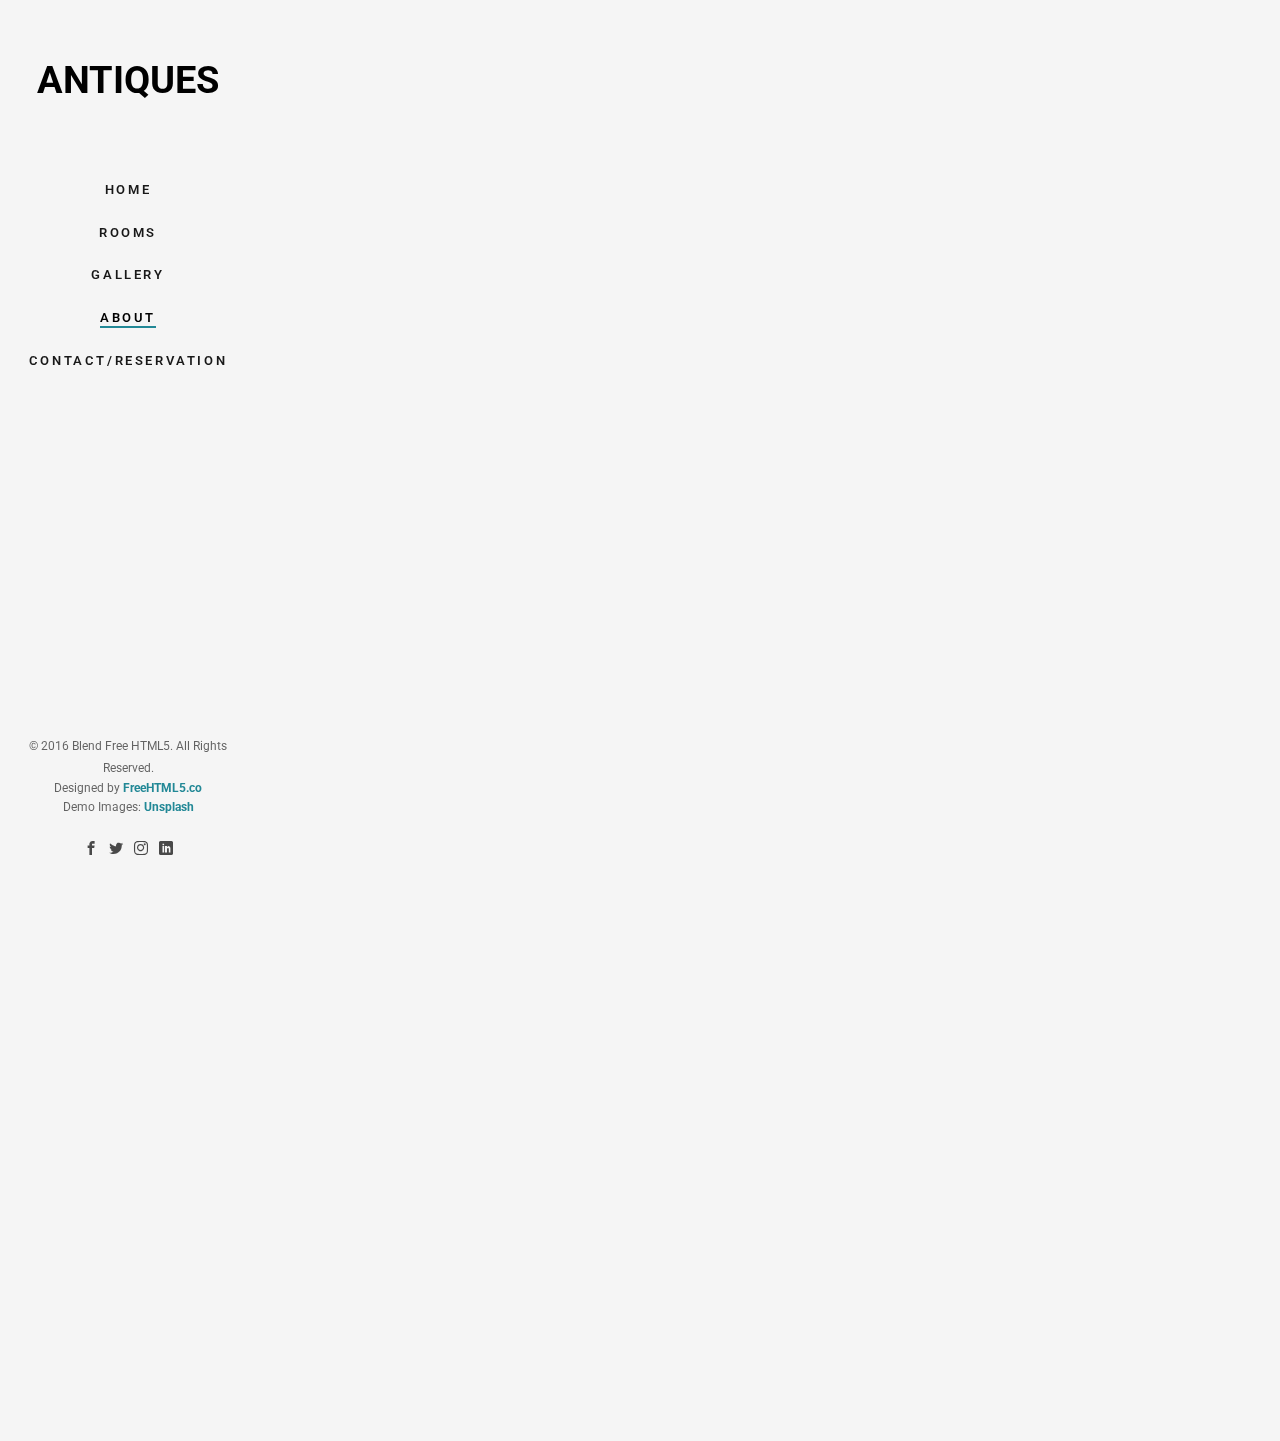
<file: about.html>
<!DOCTYPE html>
<!--[if lt IE 7]>      <html class="no-js lt-ie9 lt-ie8 lt-ie7"> <![endif]-->
<!--[if IE 7]>         <html class="no-js lt-ie9 lt-ie8"> <![endif]-->
<!--[if IE 8]>         <html class="no-js lt-ie9"> <![endif]-->
<!--[if gt IE 8]><!--> <html class="no-js"> <!--<![endif]-->
	<head>
	<meta charset="utf-8">
	<meta http-equiv="X-UA-Compatible" content="IE=edge">
	<title>Antiques</title>
	<meta name="viewport" content="width=device-width, initial-scale=1">
	<meta name="description" content="Free HTML5 Website Template by FreeHTML5.co" />
	<meta name="keywords" content="free html5, free template, free bootstrap, free website template, html5, css3, mobile first, responsive" />
	<meta name="author" content="FreeHTML5.co" />

  	<!--
	//////////////////////////////////////////////////////

	FREE HTML5 TEMPLATE
	DESIGNED & DEVELOPED by FreeHTML5.co

	Website: 		http://freehtml5.co/
	Email: 			info@freehtml5.co
	Twitter: 		http://twitter.com/fh5co
	Facebook: 		https://www.facebook.com/fh5co

	//////////////////////////////////////////////////////
	-->

  	<!-- Facebook and Twitter integration -->
	<meta property="og:title" content=""/>
	<meta property="og:image" content=""/>
	<meta property="og:url" content=""/>
	<meta property="og:site_name" content=""/>
	<meta property="og:description" content=""/>
	<meta name="twitter:title" content="" />
	<meta name="twitter:image" content="" />
	<meta name="twitter:url" content="" />
	<meta name="twitter:card" content="" />

	<!-- Place favicon.ico and apple-touch-icon.png in the root directory -->
	<link rel="shortcut icon" href="favicon.ico">

	<link href="https://fonts.googleapis.com/css?family=Roboto:100,300,400,500,700" rel="stylesheet">

	<!-- Animate.css -->
	<link rel="stylesheet" href="css/animate.css">
	<!-- Icomoon Icon Fonts-->
	<link rel="stylesheet" href="css/icomoon.css">
	<!-- Bootstrap  -->
	<link rel="stylesheet" href="css/bootstrap.css">
	<!-- Flexslider  -->
	<link rel="stylesheet" href="css/flexslider.css">
	<!-- Theme style  -->
	<link rel="stylesheet" href="css/style.css">

	<!-- Modernizr JS -->
	<script src="js/modernizr-2.6.2.min.js"></script>
	<!-- FOR IE9 below -->
	<!--[if lt IE 9]>
	<script src="js/respond.min.js"></script>
	<![endif]-->

	</head>
	<body>
	<div id="fh5co-page">
		<a href="#" class="js-fh5co-nav-toggle fh5co-nav-toggle"><i></i></a>
		<aside id="fh5co-aside" role="complementary" class="border js-fullheight">

			<h1 id="fh5co-logo"><a href="index.html">Antiques</a></h1>
			<nav id="fh5co-main-menu" role="navigation">
				<ul>
					<li><a href="index.html">Home</a></li>
					<li><a href="rooms.html">Rooms</a></li>
					<li><a href="gallery.html">gallery</a></li>
					<li class="fh5co-active"><a href="about.html">About</a></li>
					<li><a href="contact.html">Contact/Reservation</a></li>
				</ul>
			</nav>

			<div class="fh5co-footer">
				<p><small>&copy; 2016 Blend Free HTML5. All Rights Reserved.</span> <span>Designed by <a href="http://freehtml5.co/" target="_blank">FreeHTML5.co</a> </span> <span>Demo Images: <a href="https://unsplash.com/" target="_blank">Unsplash</a></span></small></p>
				<ul>
					<li><a href="#"><i class="icon-facebook2"></i></a></li>
					<li><a href="#"><i class="icon-twitter2"></i></a></li>
					<li><a href="#"><i class="icon-instagram"></i></a></li>
					<li><a href="#"><i class="icon-linkedin2"></i></a></li>
				</ul>
			</div>

		</aside>

		<div id="fh5co-main">
			<div class="fh5co-narrow-content">
				<div class="row row-bottom-padded-md">
					<div class="col-md-6 animate-box" data-animate-effect="fadeInLeft">
						<img class="img-responsive" src="images/ronaldo-de-oliveira-Zpmt6TDVZiU-unsplash.jpg" alt="Free HTML5 Bootstrap Template by FreeHTML5.co">
					</div>
					<div class="col-md-6 animate-box" data-animate-effect="fadeInLeft">
						<h2 class="fh5co-heading">About Company</h2>
						<h2 class="fh5co-heading">Antiquesとは</h2>
						<p>Antiquesとはアンティークな部屋での生活を体験してみたい人向けの宿泊サービスです。普通の生活とはひと味違う非日常感が味わえるお部屋をご用意しておりますので、少しでもアンティークに興味があるという方や、誰にも邪魔されない落ち着いた空間でゆっくりしたいという方がおられましたら是にお気軽にご連絡ください。ANTIQUESスタッフ一同心よりお待ちしております。</p>
					</div>
				</div>
			</div>
			<div class="fh5co-narrow-content">
				<div class="row row-bottom-padded-md">
					<div class="col-md-6 animate-box" data-animate-effect="fadeInLeft">
						<img class="img-responsive" src="images/derek-lee-c8t-GBV-PB8-unsplash.jpg" alt="Free HTML5 Bootstrap Template by FreeHTML5.co">
					</div>
					<div class="col-md-6 animate-box" data-animate-effect="fadeInLeft">
						<h2 class="fh5co-heading">アンティーク家具への想い</h2>
						<p>アンティーク家具と親しむこと・・私たちANTIQUESは、それを一つの文化と考えます。
どのような歴史がこのアンティーク家具を生み、どのような人々が愛したのか。
単にコレクションや実用家具としてだけではなく、悠久の背景に思いをはせながら、アンティークな空間を体験して家具を日常生活に取り入れていただく・・・。
そんな生活スタイルにはきっと、物質だけでは満たされない、真の心の豊かさがあります。
そして、それがまた新しい生活文化を生み出す土壌にもなると、考えています。

ここで、決して堅苦しいお話をしたいわけではありません。
長く使うほどに「味わい」が増すデニムのように、アンティーク家具が皆さまの生活に深く馴染み、リラックスしたライフスタイルがまた明日の活力を生む・・・。
私たちANTIQUESが、そのように皆さまの生活のお役に立てるのならば、この上ない喜びです。

―芸術品のようなヨーロッパのアンティーク家具を、さらりと「古着を着こなす」感覚で普段使いする。―

私たちANTIQUESは、そんなカルチャーが日本に根付いてくれることを願っています。</p>
					</div>
				</div>
			</div>

			<div class="fh5co-narrow-content">
				<div class="row">
					<div class="col-md-4 animate-box" data-animate-effect="fadeInLeft">
						<h1 class="fh5co-heading-colored">Get in touch</h1>
					</div>
				</div>
				<div class="row">
					<div class="col-md-6 col-md-offset-3 col-md-pull-3 animate-box" data-animate-effect="fadeInLeft">
						<p class="fh5co-lead">アンティークな空間で素敵なひと時を過ごしませんか？</p>
						<p class="fh5co-lead">check in 15:00 ~ 20:00<br>check out 12:00</p>
						<p><a href="contact.html" class="btn btn-primary">予約する</a></p>
					</div>

				</div>
			</div>
		</div>
	</div>

	<!-- jQuery -->
	<script src="js/jquery.min.js"></script>
	<!-- jQuery Easing -->
	<script src="js/jquery.easing.1.3.js"></script>
	<!-- Bootstrap -->
	<script src="js/bootstrap.min.js"></script>
	<!-- Waypoints -->
	<script src="js/jquery.waypoints.min.js"></script>
	<!-- Flexslider -->
	<script src="js/jquery.flexslider-min.js"></script>


	<!-- MAIN JS -->
	<script src="js/main.js"></script>

	</body>
</html>
</file>
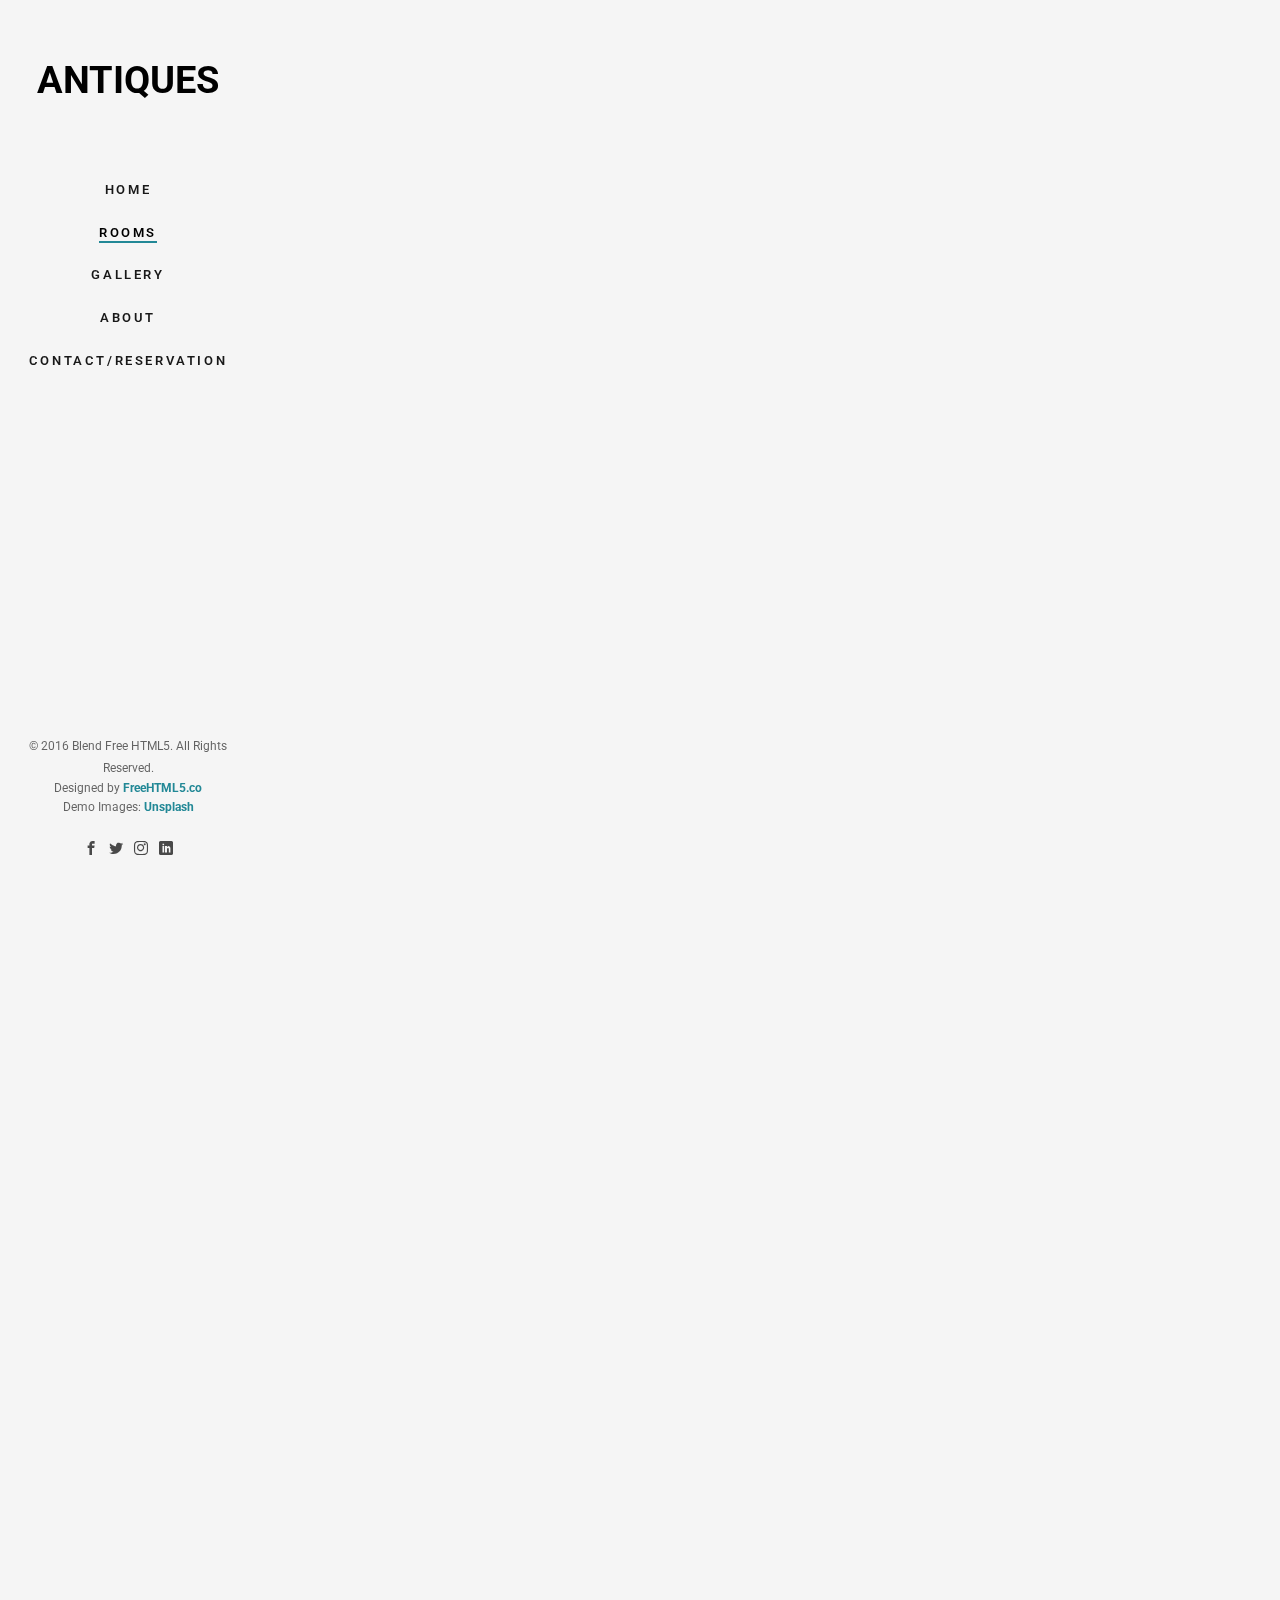
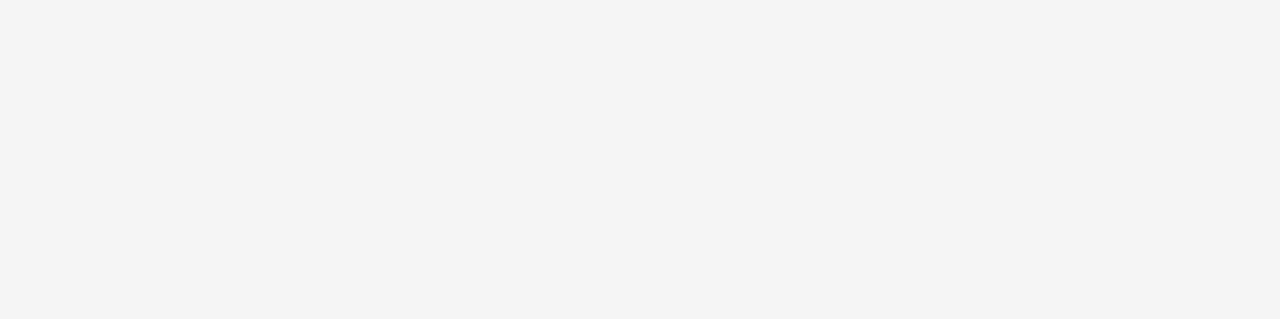
<file: rooms.html>
<!DOCTYPE html>
<!--blog.html -->
<!--[if lt IE 7]>      <html class="no-js lt-ie9 lt-ie8 lt-ie7"> <![endif]-->
<!--[if IE 7]>         <html class="no-js lt-ie9 lt-ie8"> <![endif]-->
<!--[if IE 8]>         <html class="no-js lt-ie9"> <![endif]-->
<!--[if gt IE 8]><!--> <html class="no-js"> <!--<![endif]-->
	<head>
	<meta charset="utf-8">
	<meta http-equiv="X-UA-Compatible" content="IE=edge">
	<title>Antiques</title>
	<meta name="viewport" content="width=device-width, initial-scale=1">
	<meta name="description" content="Free HTML5 Website Template by FreeHTML5.co" />
	<meta name="keywords" content="free html5, free template, free bootstrap, free website template, html5, css3, mobile first, responsive" />
	<meta name="author" content="FreeHTML5.co" />

  	<!--
	//////////////////////////////////////////////////////

	FREE HTML5 TEMPLATE
	DESIGNED & DEVELOPED by FreeHTML5.co

	Website: 		http://freehtml5.co/
	Email: 			info@freehtml5.co
	Twitter: 		http://twitter.com/fh5co
	Facebook: 		https://www.facebook.com/fh5co

	//////////////////////////////////////////////////////
	-->

  	<!-- Facebook and Twitter integration -->
	<meta property="og:title" content=""/>
	<meta property="og:image" content=""/>
	<meta property="og:url" content=""/>
	<meta property="og:site_name" content=""/>
	<meta property="og:description" content=""/>
	<meta name="twitter:title" content="" />
	<meta name="twitter:image" content="" />
	<meta name="twitter:url" content="" />
	<meta name="twitter:card" content="" />

	<!-- Place favicon.ico and apple-touch-icon.png in the root directory -->
	<link rel="shortcut icon" href="favicon.ico">

	<link href="https://fonts.googleapis.com/css?family=Roboto:100,300,400,500,700" rel="stylesheet">

	<!-- Animate.css -->
	<link rel="stylesheet" href="css/animate.css">
	<!-- Icomoon Icon Fonts-->
	<link rel="stylesheet" href="css/icomoon.css">
	<!-- Bootstrap  -->
	<link rel="stylesheet" href="css/bootstrap.css">
	<!-- Flexslider  -->
	<link rel="stylesheet" href="css/flexslider.css">
	<!-- Theme style  -->
	<link rel="stylesheet" href="css/style.css">

	<!-- Modernizr JS -->
	<script src="js/modernizr-2.6.2.min.js"></script>
	<!-- FOR IE9 below -->
	<!--[if lt IE 9]>
	<script src="js/respond.min.js"></script>
	<![endif]-->

	</head>
	<body>
	<div id="fh5co-page">
		<a href="#" class="js-fh5co-nav-toggle fh5co-nav-toggle"><i></i></a>
		<aside id="fh5co-aside" role="complementary" class="border js-fullheight">

			<h1 id="fh5co-logo"><a href="index.html">Antiques</a></h1>
			<nav id="fh5co-main-menu" role="navigation">
				<ul>
					<li><a href="index.html">Home</a></li>
					<li class="fh5co-active"><a href="rooms.html">Rooms</a></li>
					<li><a href="gallery.html">gallery</a></li>
					<li><a href="about.html">About</a></li>
					<li><a href="contact.html">Contact/Reservation</a></li>
				</ul>
			</nav>

			<div class="fh5co-footer">
				<p><small>&copy; 2016 Blend Free HTML5. All Rights Reserved.</span> <span>Designed by <a href="http://freehtml5.co/" target="_blank">FreeHTML5.co</a> </span> <span>Demo Images: <a href="https://unsplash.com/" target="_blank">Unsplash</a></span></small></p>
				<ul>
					<li><a href="#"><i class="icon-facebook2"></i></a></li>
					<li><a href="#"><i class="icon-twitter2"></i></a></li>
					<li><a href="#"><i class="icon-instagram"></i></a></li>
					<li><a href="#"><i class="icon-linkedin2"></i></a></li>
				</ul>
			</div>

		</aside>

		<div id="fh5co-main">
			<div class="fh5co-narrow-content">
				<h2 class="fh5co-heading animate-box" data-animate-effect="fadeInLeft">Rooms</h2>
				<div class="row row-bottom-padded-md">
					<div class="col-md-6 animate-box" data-animate-effect="fadeInLeft">
						<img class="img-responsive" src="images/raimo-lantelankallio-Wp5E-wuRPzM-unsplash.jpg" alt="Free HTML5 Bootstrap Template by FreeHTML5.co">
					</div>
					<div class="col-md-6 animate-box" data-animate-effect="fadeInLeft">
						<h2 class="fh5co-heading">antique warm room</h2>
						<p>こちらのお部屋はレトロな雰囲気たっぷりの温かみのある木製の家具が特徴のお部屋となっております。お部屋には年季の入った古時計があったり、古書があったりとお部屋の隅々まで楽しんでいただけるようになっておりますのでゆっくりと読書を楽しみたいお客様には大変お勧めできるお部屋となっております。</p>
						<p>¥25,000/1泊</p>
						<p>room number 1</p>
				</div>
			</div>
			<div class="fh5co-narrow-content">
				<div class="row row-bottom-padded-md">
					<div class="col-md-6 animate-box" data-animate-effect="fadeInLeft">
						<img class="img-responsive" src="images/jennifer-latuperisa-andresen-jHG7yQIXqTE-unsplash.jpg" alt="Free HTML5 Bootstrap Template by FreeHTML5.co">
					</div>
					<div class="col-md-6 animate-box" data-animate-effect="fadeInLeft">
						<h2 class="fh5co-heading">elegant white room</h2>
						<p>こちらのお部屋は上品かつエレガントをコンセプトとしており、白を基調とした家具一つ一つには洗練された雰囲気があり、エレガントな気分を味わえ、女性人気も一番のお部屋となっております。お部屋の広さも一番広く、お二人様でも快適に過ごせる広さとなっております。</p>
						<p>¥30,000/1泊</p>
						<p>room number 2</p>
					</div>
				</div>
			</div>
			<div class="fh5co-narrow-content">
				<div class="row row-bottom-padded-md">
					<div class="col-md-6 animate-box" data-animate-effect="fadeInLeft">
						<img class="img-responsive" src="images/david-mitchell-8a_NT1mYarM-unsplash.jpg" alt="Free HTML5 Bootstrap Template by FreeHTML5.co">
					</div>
					<div class="col-md-6 animate-box" data-animate-effect="fadeInLeft">
						<h2 class="fh5co-heading">classic modern room</h2>
						<p>こちらのお部屋は、クラシックかつモダンな雰囲気もあるのが特徴のスタイリッシュなお部屋となっております。部屋の家具もシックでモダンなもので統一されているのでどちらかと言えば男性の方に人気があるお部屋となっております。お部屋も広さが一番狭いのでお一人様での使用をお勧めしております。</p>
						<p>¥25,000/1泊</p>
						<p>room number 3</p>
					</div>
				</div>
			</div>

			<div class="fh5co-narrow-content">
				<div class="row">
					<div class="col-md-4 animate-box" data-animate-effect="fadeInLeft">
						<h1 class="fh5co-heading-colored">Get in touch</h1>
					</div>
				</div>
				<div class="row">
					<div class="col-md-6 col-md-offset-3 col-md-pull-3 animate-box" data-animate-effect="fadeInLeft">
						<p class="fh5co-lead">アンティークな空間で素敵なひと時を過ごしませんか？</p>
						<p class="fh5co-lead">check in 15:00 ~ 20:00<br>check out 12:00</p>
						<p><a href="contact.html" class="btn btn-primary">予約する</a></p>
					</div>

				</div>
			</div>
		</div>
	</div>

	<!-- jQuery -->
	<script src="js/jquery.min.js"></script>
	<!-- jQuery Easing -->
	<script src="js/jquery.easing.1.3.js"></script>
	<!-- Bootstrap -->
	<script src="js/bootstrap.min.js"></script>
	<!-- Waypoints -->
	<script src="js/jquery.waypoints.min.js"></script>
	<!-- Flexslider -->
	<script src="js/jquery.flexslider-min.js"></script>


	<!-- MAIN JS -->
	<script src="js/main.js"></script>

	</body>
</html>
</file>
<file: css/icomoon.css>
@font-face {
  font-family: 'icomoon';
  src:  url('fonts/icomoon.eot?6py85u');
  src:  url('fonts/icomoon.eot?6py85u#iefix') format('embedded-opentype'),
    url('fonts/icomoon.ttf?6py85u') format('truetype'),
    url('fonts/icomoon.woff?6py85u') format('woff'),
    url('fonts/icomoon.svg?6py85u#icomoon') format('svg');
  font-weight: normal;
  font-style: normal;
}

[class^="icon-"], [class*=" icon-"] {
  /* use !important to prevent issues with browser extensions that change fonts */
  font-family: 'icomoon' !important;
  speak: none;
  font-style: normal;
  font-weight: normal;
  font-variant: normal;
  text-transform: none;
  line-height: 1;

  /* Better Font Rendering =========== */
  -webkit-font-smoothing: antialiased;
  -moz-osx-font-smoothing: grayscale;
}

.icon-times:before {
  content: "\e930";
}
.icon-tick:before {
  content: "\e931";
}
.icon-plus:before {
  content: "\e932";
}
.icon-minus:before {
  content: "\e933";
}
.icon-equals:before {
  content: "\e934";
}
.icon-divide:before {
  content: "\e935";
}
.icon-chevron-right:before {
  content: "\e936";
}
.icon-chevron-left:before {
  content: "\e937";
}
.icon-arrow-right-thick:before {
  content: "\e938";
}
.icon-arrow-left-thick:before {
  content: "\e939";
}
.icon-th-small:before {
  content: "\e93a";
}
.icon-th-menu:before {
  content: "\e93b";
}
.icon-th-list:before {
  content: "\e93c";
}
.icon-th-large:before {
  content: "\e93d";
}
.icon-home:before {
  content: "\e93e";
}
.icon-arrow-forward:before {
  content: "\e93f";
}
.icon-arrow-back:before {
  content: "\e940";
}
.icon-rss:before {
  content: "\e941";
}
.icon-location:before {
  content: "\e942";
}
.icon-link:before {
  content: "\e943";
}
.icon-image:before {
  content: "\e944";
}
.icon-arrow-up-thick:before {
  content: "\e945";
}
.icon-arrow-down-thick:before {
  content: "\e946";
}
.icon-starburst:before {
  content: "\e947";
}
.icon-starburst-outline:before {
  content: "\e948";
}
.icon-star3:before {
  content: "\e949";
}
.icon-flow-children:before {
  content: "\e94a";
}
.icon-export:before {
  content: "\e94b";
}
.icon-delete2:before {
  content: "\e94c";
}
.icon-delete-outline:before {
  content: "\e94d";
}
.icon-cloud-storage:before {
  content: "\e94e";
}
.icon-wi-fi:before {
  content: "\e94f";
}
.icon-heart:before {
  content: "\e950";
}
.icon-flash:before {
  content: "\e951";
}
.icon-cancel:before {
  content: "\e952";
}
.icon-backspace:before {
  content: "\e953";
}
.icon-attachment:before {
  content: "\e954";
}
.icon-arrow-move:before {
  content: "\e955";
}
.icon-warning:before {
  content: "\e956";
}
.icon-user:before {
  content: "\e957";
}
.icon-radar:before {
  content: "\e958";
}
.icon-lock-open:before {
  content: "\e959";
}
.icon-lock-closed:before {
  content: "\e95a";
}
.icon-location-arrow:before {
  content: "\e95b";
}
.icon-info:before {
  content: "\e95c";
}
.icon-user-delete:before {
  content: "\e95d";
}
.icon-user-add:before {
  content: "\e95e";
}
.icon-media-pause:before {
  content: "\e95f";
}
.icon-group:before {
  content: "\e960";
}
.icon-chart-pie:before {
  content: "\e961";
}
.icon-chart-line:before {
  content: "\e962";
}
.icon-chart-bar:before {
  content: "\e963";
}
.icon-chart-area:before {
  content: "\e964";
}
.icon-video:before {
  content: "\e965";
}
.icon-point-of-interest:before {
  content: "\e966";
}
.icon-infinity:before {
  content: "\e967";
}
.icon-globe:before {
  content: "\e968";
}
.icon-eye:before {
  content: "\e969";
}
.icon-cog:before {
  content: "\e96a";
}
.icon-camera:before {
  content: "\e96b";
}
.icon-upload:before {
  content: "\e96c";
}
.icon-scissors:before {
  content: "\e96d";
}
.icon-refresh:before {
  content: "\e96e";
}
.icon-pin:before {
  content: "\e96f";
}
.icon-key:before {
  content: "\e970";
}
.icon-info-large:before {
  content: "\e971";
}
.icon-eject:before {
  content: "\e972";
}
.icon-download:before {
  content: "\e973";
}
.icon-zoom:before {
  content: "\e974";
}
.icon-zoom-out:before {
  content: "\e975";
}
.icon-zoom-in:before {
  content: "\e976";
}
.icon-sort-numerically:before {
  content: "\e977";
}
.icon-sort-alphabetically:before {
  content: "\e978";
}
.icon-input-checked:before {
  content: "\e979";
}
.icon-calender:before {
  content: "\e97a";
}
.icon-world2:before {
  content: "\e97b";
}
.icon-notes:before {
  content: "\e97c";
}
.icon-code:before {
  content: "\e97d";
}
.icon-arrow-sync:before {
  content: "\e97e";
}
.icon-arrow-shuffle:before {
  content: "\e97f";
}
.icon-arrow-repeat:before {
  content: "\e980";
}
.icon-arrow-minimise:before {
  content: "\e981";
}
.icon-arrow-maximise:before {
  content: "\e982";
}
.icon-arrow-loop:before {
  content: "\e983";
}
.icon-anchor:before {
  content: "\e984";
}
.icon-spanner:before {
  content: "\e985";
}
.icon-puzzle:before {
  content: "\e986";
}
.icon-power:before {
  content: "\e987";
}
.icon-plane:before {
  content: "\e988";
}
.icon-pi:before {
  content: "\e989";
}
.icon-phone:before {
  content: "\e98a";
}
.icon-microphone2:before {
  content: "\e98b";
}
.icon-media-rewind:before {
  content: "\e98c";
}
.icon-flag:before {
  content: "\e98d";
}
.icon-adjust-brightness:before {
  content: "\e98e";
}
.icon-waves:before {
  content: "\e98f";
}
.icon-social-twitter:before {
  content: "\e990";
}
.icon-social-facebook:before {
  content: "\e991";
}
.icon-social-dribbble:before {
  content: "\e992";
}
.icon-media-stop:before {
  content: "\e993";
}
.icon-media-record:before {
  content: "\e994";
}
.icon-media-play:before {
  content: "\e995";
}
.icon-media-fast-forward:before {
  content: "\e996";
}
.icon-media-eject:before {
  content: "\e997";
}
.icon-social-vimeo:before {
  content: "\e998";
}
.icon-social-tumbler:before {
  content: "\e999";
}
.icon-social-skype:before {
  content: "\e99a";
}
.icon-social-pinterest:before {
  content: "\e99b";
}
.icon-social-linkedin:before {
  content: "\e99c";
}
.icon-social-last-fm:before {
  content: "\e99d";
}
.icon-social-github:before {
  content: "\e99e";
}
.icon-social-flickr:before {
  content: "\e99f";
}
.icon-at:before {
  content: "\e9a0";
}
.icon-times-outline:before {
  content: "\e9a1";
}
.icon-plus-outline:before {
  content: "\e9a2";
}
.icon-minus-outline:before {
  content: "\e9a3";
}
.icon-tick-outline:before {
  content: "\e9a4";
}
.icon-th-large-outline:before {
  content: "\e9a5";
}
.icon-equals-outline:before {
  content: "\e9a6";
}
.icon-divide-outline:before {
  content: "\e9a7";
}
.icon-chevron-right-outline:before {
  content: "\e9a8";
}
.icon-chevron-left-outline:before {
  content: "\e9a9";
}
.icon-arrow-right-outline:before {
  content: "\e9aa";
}
.icon-arrow-left-outline:before {
  content: "\e9ab";
}
.icon-th-small-outline:before {
  content: "\e9ac";
}
.icon-th-menu-outline:before {
  content: "\e9ad";
}
.icon-th-list-outline:before {
  content: "\e9ae";
}
.icon-news2:before {
  content: "\e9b1";
}
.icon-home-outline:before {
  content: "\e9b2";
}
.icon-arrow-up-outline:before {
  content: "\e9b3";
}
.icon-arrow-forward-outline:before {
  content: "\e9b4";
}
.icon-arrow-down-outline:before {
  content: "\e9b5";
}
.icon-arrow-back-outline:before {
  content: "\e9b6";
}
.icon-trash3:before {
  content: "\e9b7";
}
.icon-rss-outline:before {
  content: "\e9b8";
}
.icon-message:before {
  content: "\e9b9";
}
.icon-location-outline:before {
  content: "\e9ba";
}
.icon-link-outline:before {
  content: "\e9bb";
}
.icon-image-outline:before {
  content: "\e9bc";
}
.icon-export-outline:before {
  content: "\e9bd";
}
.icon-cross:before {
  content: "\e9be";
}
.icon-wi-fi-outline:before {
  content: "\e9bf";
}
.icon-star-outline:before {
  content: "\e9c0";
}
.icon-media-pause-outline:before {
  content: "\e9c1";
}
.icon-mail:before {
  content: "\e9c2";
}
.icon-heart-outline:before {
  content: "\e9c3";
}
.icon-flash-outline:before {
  content: "\e9c4";
}
.icon-cancel-outline:before {
  content: "\e9c5";
}
.icon-beaker:before {
  content: "\e9c6";
}
.icon-arrow-move-outline:before {
  content: "\e9c7";
}
.icon-watch2:before {
  content: "\e9c8";
}
.icon-warning-outline:before {
  content: "\e9c9";
}
.icon-time:before {
  content: "\e9ca";
}
.icon-radar-outline:before {
  content: "\e9cb";
}
.icon-lock-open-outline:before {
  content: "\e9cc";
}
.icon-location-arrow-outline:before {
  content: "\e9cd";
}
.icon-info-outline:before {
  content: "\e9ce";
}
.icon-backspace-outline:before {
  content: "\e9cf";
}
.icon-attachment-outline:before {
  content: "\e9d0";
}
.icon-user-outline:before {
  content: "\e9d1";
}
.icon-user-delete-outline:before {
  content: "\e9d2";
}
.icon-user-add-outline:before {
  content: "\e9d3";
}
.icon-lock-closed-outline:before {
  content: "\e9d4";
}
.icon-group-outline:before {
  content: "\e9d5";
}
.icon-chart-pie-outline:before {
  content: "\e9d6";
}
.icon-chart-line-outline:before {
  content: "\e9d7";
}
.icon-chart-bar-outline:before {
  content: "\e9d8";
}
.icon-chart-area-outline:before {
  content: "\e9d9";
}
.icon-video-outline:before {
  content: "\e9da";
}
.icon-point-of-interest-outline:before {
  content: "\e9db";
}
.icon-map:before {
  content: "\e9dc";
}
.icon-key-outline:before {
  content: "\e9dd";
}
.icon-infinity-outline:before {
  content: "\e9de";
}
.icon-globe-outline:before {
  content: "\e9df";
}
.icon-eye-outline:before {
  content: "\e9e0";
}
.icon-cog-outline:before {
  content: "\e9e1";
}
.icon-camera-outline:before {
  content: "\e9e2";
}
.icon-upload-outline:before {
  content: "\e9e3";
}
.icon-support:before {
  content: "\e9e4";
}
.icon-scissors-outline:before {
  content: "\e9e5";
}
.icon-refresh-outline:before {
  content: "\e9e6";
}
.icon-info-large-outline:before {
  content: "\e9e7";
}
.icon-eject-outline:before {
  content: "\e9e8";
}
.icon-download-outline:before {
  content: "\e9e9";
}
.icon-battery-mid:before {
  content: "\e9ea";
}
.icon-battery-low:before {
  content: "\e9eb";
}
.icon-battery-high:before {
  content: "\e9ec";
}
.icon-zoom-outline:before {
  content: "\e9ed";
}
.icon-zoom-out-outline:before {
  content: "\e9ee";
}
.icon-zoom-in-outline:before {
  content: "\e9ef";
}
.icon-tag3:before {
  content: "\e9f0";
}
.icon-tabs-outline:before {
  content: "\e9f1";
}
.icon-pin-outline:before {
  content: "\e9f2";
}
.icon-message-typing:before {
  content: "\e9f3";
}
.icon-directions:before {
  content: "\e9f4";
}
.icon-battery-full:before {
  content: "\e9f5";
}
.icon-battery-charge:before {
  content: "\e9f6";
}
.icon-pipette:before {
  content: "\e9f7";
}
.icon-pencil:before {
  content: "\e9f8";
}
.icon-folder:before {
  content: "\e9f9";
}
.icon-folder-delete:before {
  content: "\e9fa";
}
.icon-folder-add:before {
  content: "\e9fb";
}
.icon-edit:before {
  content: "\e9fc";
}
.icon-document:before {
  content: "\e9fd";
}
.icon-document-delete:before {
  content: "\e9fe";
}
.icon-document-add:before {
  content: "\e9ff";
}
.icon-brush:before {
  content: "\ea00";
}
.icon-thumbs-up:before {
  content: "\ea01";
}
.icon-thumbs-down:before {
  content: "\ea02";
}
.icon-pen:before {
  content: "\ea03";
}
.icon-sort-numerically-outline:before {
  content: "\ea04";
}
.icon-sort-alphabetically-outline:before {
  content: "\ea05";
}
.icon-social-last-fm-circular:before {
  content: "\ea06";
}
.icon-social-github-circular:before {
  content: "\ea07";
}
.icon-compass:before {
  content: "\ea08";
}
.icon-bookmark:before {
  content: "\ea09";
}
.icon-input-checked-outline:before {
  content: "\ea0a";
}
.icon-code-outline:before {
  content: "\ea0b";
}
.icon-calender-outline:before {
  content: "\ea0c";
}
.icon-business-card:before {
  content: "\ea0d";
}
.icon-arrow-up:before {
  content: "\ea0e";
}
.icon-arrow-sync-outline:before {
  content: "\ea0f";
}
.icon-arrow-right:before {
  content: "\ea10";
}
.icon-arrow-repeat-outline:before {
  content: "\ea11";
}
.icon-arrow-loop-outline:before {
  content: "\ea12";
}
.icon-arrow-left:before {
  content: "\ea13";
}
.icon-flow-switch:before {
  content: "\ea14";
}
.icon-flow-parallel:before {
  content: "\ea15";
}
.icon-flow-merge:before {
  content: "\ea16";
}
.icon-document-text:before {
  content: "\ea17";
}
.icon-clipboard:before {
  content: "\ea18";
}
.icon-calculator:before {
  content: "\ea19";
}
.icon-arrow-minimise-outline:before {
  content: "\ea1a";
}
.icon-arrow-maximise-outline:before {
  content: "\ea1b";
}
.icon-arrow-down:before {
  content: "\ea1c";
}
.icon-gift:before {
  content: "\ea1d";
}
.icon-film:before {
  content: "\ea1e";
}
.icon-database:before {
  content: "\ea1f";
}
.icon-bell:before {
  content: "\ea20";
}
.icon-anchor-outline:before {
  content: "\ea21";
}
.icon-adjust-contrast:before {
  content: "\ea22";
}
.icon-world-outline:before {
  content: "\ea23";
}
.icon-shopping-bag:before {
  content: "\ea24";
}
.icon-power-outline:before {
  content: "\ea25";
}
.icon-notes-outline:before {
  content: "\ea26";
}
.icon-device-tablet:before {
  content: "\ea27";
}
.icon-device-phone:before {
  content: "\ea28";
}
.icon-device-laptop:before {
  content: "\ea29";
}
.icon-device-desktop:before {
  content: "\ea2a";
}
.icon-briefcase:before {
  content: "\ea2b";
}
.icon-stopwatch:before {
  content: "\ea2c";
}
.icon-spanner-outline:before {
  content: "\ea2d";
}
.icon-puzzle-outline:before {
  content: "\ea2e";
}
.icon-printer:before {
  content: "\ea2f";
}
.icon-pi-outline:before {
  content: "\ea30";
}
.icon-lightbulb:before {
  content: "\ea31";
}
.icon-flag-outline:before {
  content: "\ea32";
}
.icon-contacts:before {
  content: "\ea33";
}
.icon-archive2:before {
  content: "\ea34";
}
.icon-weather-stormy:before {
  content: "\ea35";
}
.icon-weather-shower:before {
  content: "\ea36";
}
.icon-weather-partly-sunny:before {
  content: "\ea37";
}
.icon-weather-downpour:before {
  content: "\ea38";
}
.icon-weather-cloudy:before {
  content: "\ea39";
}
.icon-plane-outline:before {
  content: "\ea3a";
}
.icon-phone-outline:before {
  content: "\ea3b";
}
.icon-microphone-outline:before {
  content: "\ea3c";
}
.icon-weather-windy:before {
  content: "\ea3d";
}
.icon-weather-windy-cloudy:before {
  content: "\ea3e";
}
.icon-weather-sunny:before {
  content: "\ea3f";
}
.icon-weather-snow:before {
  content: "\ea40";
}
.icon-weather-night:before {
  content: "\ea41";
}
.icon-media-stop-outline:before {
  content: "\ea42";
}
.icon-media-rewind-outline:before {
  content: "\ea43";
}
.icon-media-record-outline:before {
  content: "\ea44";
}
.icon-media-play-outline:before {
  content: "\ea45";
}
.icon-media-fast-forward-outline:before {
  content: "\ea46";
}
.icon-media-eject-outline:before {
  content: "\ea47";
}
.icon-wine:before {
  content: "\ea48";
}
.icon-waves-outline:before {
  content: "\ea49";
}
.icon-ticket:before {
  content: "\ea4a";
}
.icon-tags:before {
  content: "\ea4b";
}
.icon-plug:before {
  content: "\ea4c";
}
.icon-headphones:before {
  content: "\ea4d";
}
.icon-credit-card:before {
  content: "\ea4e";
}
.icon-coffee:before {
  content: "\ea4f";
}
.icon-book:before {
  content: "\ea50";
}
.icon-beer:before {
  content: "\ea51";
}
.icon-volume2:before {
  content: "\ea52";
}
.icon-volume-up:before {
  content: "\ea53";
}
.icon-volume-mute:before {
  content: "\ea54";
}
.icon-volume-down:before {
  content: "\ea55";
}
.icon-social-vimeo-circular:before {
  content: "\ea56";
}
.icon-social-twitter-circular:before {
  content: "\ea57";
}
.icon-social-pinterest-circular:before {
  content: "\ea58";
}
.icon-social-linkedin-circular:before {
  content: "\ea59";
}
.icon-social-facebook-circular:before {
  content: "\ea5a";
}
.icon-social-dribbble-circular:before {
  content: "\ea5b";
}
.icon-tree:before {
  content: "\ea5c";
}
.icon-thermometer2:before {
  content: "\ea5d";
}
.icon-social-tumbler-circular:before {
  content: "\ea5e";
}
.icon-social-skype-outline:before {
  content: "\ea5f";
}
.icon-social-flickr-circular:before {
  content: "\ea60";
}
.icon-social-at-circular:before {
  content: "\ea61";
}
.icon-shopping-cart:before {
  content: "\ea62";
}
.icon-messages:before {
  content: "\ea63";
}
.icon-leaf:before {
  content: "\ea64";
}
.icon-feather:before {
  content: "\ea65";
}
.icon-eye2:before {
  content: "\e064";
}
.icon-paper-clip:before {
  content: "\e065";
}
.icon-mail5:before {
  content: "\e066";
}
.icon-toggle:before {
  content: "\e067";
}
.icon-layout:before {
  content: "\e068";
}
.icon-link2:before {
  content: "\e069";
}
.icon-bell2:before {
  content: "\e06a";
}
.icon-lock3:before {
  content: "\e06b";
}
.icon-unlock:before {
  content: "\e06c";
}
.icon-ribbon2:before {
  content: "\e06d";
}
.icon-image2:before {
  content: "\e06e";
}
.icon-signal:before {
  content: "\e06f";
}
.icon-target3:before {
  content: "\e070";
}
.icon-clipboard3:before {
  content: "\e071";
}
.icon-clock3:before {
  content: "\e072";
}
.icon-watch:before {
  content: "\e073";
}
.icon-air-play:before {
  content: "\e074";
}
.icon-camera3:before {
  content: "\e075";
}
.icon-video2:before {
  content: "\e076";
}
.icon-disc:before {
  content: "\e077";
}
.icon-printer3:before {
  content: "\e078";
}
.icon-monitor:before {
  content: "\e079";
}
.icon-server:before {
  content: "\e07a";
}
.icon-cog2:before {
  content: "\e07b";
}
.icon-heart3:before {
  content: "\e07c";
}
.icon-paragraph:before {
  content: "\e07d";
}
.icon-align-justify:before {
  content: "\e07e";
}
.icon-align-left:before {
  content: "\e07f";
}
.icon-align-center:before {
  content: "\e080";
}
.icon-align-right:before {
  content: "\e081";
}
.icon-book2:before {
  content: "\e082";
}
.icon-layers2:before {
  content: "\e083";
}
.icon-stack2:before {
  content: "\e084";
}
.icon-stack-2:before {
  content: "\e085";
}
.icon-paper:before {
  content: "\e086";
}
.icon-paper-stack:before {
  content: "\e087";
}
.icon-search3:before {
  content: "\e088";
}
.icon-zoom-in2:before {
  content: "\e089";
}
.icon-zoom-out2:before {
  content: "\e08a";
}
.icon-reply2:before {
  content: "\e08b";
}
.icon-circle-plus:before {
  content: "\e08c";
}
.icon-circle-minus:before {
  content: "\e08d";
}
.icon-circle-check:before {
  content: "\e08e";
}
.icon-circle-cross:before {
  content: "\e08f";
}
.icon-square-plus:before {
  content: "\e090";
}
.icon-square-minus:before {
  content: "\e091";
}
.icon-square-check:before {
  content: "\e092";
}
.icon-square-cross:before {
  content: "\e093";
}
.icon-microphone:before {
  content: "\e094";
}
.icon-record:before {
  content: "\e095";
}
.icon-skip-back:before {
  content: "\e096";
}
.icon-rewind:before {
  content: "\e097";
}
.icon-play4:before {
  content: "\e098";
}
.icon-pause3:before {
  content: "\e099";
}
.icon-stop3:before {
  content: "\e09a";
}
.icon-fast-forward:before {
  content: "\e09b";
}
.icon-skip-forward:before {
  content: "\e09c";
}
.icon-shuffle2:before {
  content: "\e09d";
}
.icon-repeat:before {
  content: "\e09e";
}
.icon-folder2:before {
  content: "\e09f";
}
.icon-umbrella:before {
  content: "\e0a0";
}
.icon-moon:before {
  content: "\e0a1";
}
.icon-thermometer:before {
  content: "\e0a2";
}
.icon-drop:before {
  content: "\e0a3";
}
.icon-sun2:before {
  content: "\e0a4";
}
.icon-cloud3:before {
  content: "\e0a5";
}
.icon-cloud-upload2:before {
  content: "\e0a6";
}
.icon-cloud-download2:before {
  content: "\e0a7";
}
.icon-upload4:before {
  content: "\e0a8";
}
.icon-download4:before {
  content: "\e0a9";
}
.icon-location3:before {
  content: "\e0aa";
}
.icon-location-2:before {
  content: "\e0ab";
}
.icon-map3:before {
  content: "\e0ac";
}
.icon-battery:before {
  content: "\e0ad";
}
.icon-head:before {
  content: "\e0ae";
}
.icon-briefcase3:before {
  content: "\e0af";
}
.icon-speech-bubble:before {
  content: "\e0b0";
}
.icon-anchor2:before {
  content: "\e0b1";
}
.icon-globe2:before {
  content: "\e0b2";
}
.icon-box:before {
  content: "\e0b3";
}
.icon-reload:before {
  content: "\e0b4";
}
.icon-share3:before {
  content: "\e0b5";
}
.icon-marquee:before {
  content: "\e0b6";
}
.icon-marquee-plus:before {
  content: "\e0b7";
}
.icon-marquee-minus:before {
  content: "\e0b8";
}
.icon-tag:before {
  content: "\e0b9";
}
.icon-power2:before {
  content: "\e0ba";
}
.icon-command2:before {
  content: "\e0bb";
}
.icon-alt:before {
  content: "\e0bc";
}
.icon-esc:before {
  content: "\e0bd";
}
.icon-bar-graph:before {
  content: "\e0be";
}
.icon-bar-graph-2:before {
  content: "\e0bf";
}
.icon-pie-graph:before {
  content: "\e0c0";
}
.icon-star:before {
  content: "\e0c1";
}
.icon-arrow-left3:before {
  content: "\e0c2";
}
.icon-arrow-right3:before {
  content: "\e0c3";
}
.icon-arrow-up3:before {
  content: "\e0c4";
}
.icon-arrow-down3:before {
  content: "\e0c5";
}
.icon-volume:before {
  content: "\e0c6";
}
.icon-mute:before {
  content: "\e0c7";
}
.icon-content-right:before {
  content: "\e100";
}
.icon-content-left:before {
  content: "\e101";
}
.icon-grid2:before {
  content: "\e102";
}
.icon-grid-2:before {
  content: "\e103";
}
.icon-columns:before {
  content: "\e104";
}
.icon-loader:before {
  content: "\e105";
}
.icon-bag:before {
  content: "\e106";
}
.icon-ban:before {
  content: "\e107";
}
.icon-flag3:before {
  content: "\e108";
}
.icon-trash:before {
  content: "\e109";
}
.icon-expand2:before {
  content: "\e110";
}
.icon-contract:before {
  content: "\e111";
}
.icon-maximize:before {
  content: "\e112";
}
.icon-minimize:before {
  content: "\e113";
}
.icon-plus2:before {
  content: "\e114";
}
.icon-minus2:before {
  content: "\e115";
}
.icon-check:before {
  content: "\e116";
}
.icon-cross2:before {
  content: "\e117";
}
.icon-move:before {
  content: "\e118";
}
.icon-delete:before {
  content: "\e119";
}
.icon-menu5:before {
  content: "\e120";
}
.icon-archive:before {
  content: "\e121";
}
.icon-inbox:before {
  content: "\e122";
}
.icon-outbox:before {
  content: "\e123";
}
.icon-file:before {
  content: "\e124";
}
.icon-file-add:before {
  content: "\e125";
}
.icon-file-subtract:before {
  content: "\e126";
}
.icon-help:before {
  content: "\e127";
}
.icon-open:before {
  content: "\e128";
}
.icon-ellipsis:before {
  content: "\e129";
}
.icon-heart4:before {
  content: "\e900";
}
.icon-cloud4:before {
  content: "\e901";
}
.icon-star2:before {
  content: "\e902";
}
.icon-tv2:before {
  content: "\e903";
}
.icon-sound:before {
  content: "\e904";
}
.icon-video3:before {
  content: "\e905";
}
.icon-trash2:before {
  content: "\e906";
}
.icon-user2:before {
  content: "\e907";
}
.icon-key3:before {
  content: "\e908";
}
.icon-search4:before {
  content: "\e909";
}
.icon-settings:before {
  content: "\e90a";
}
.icon-camera4:before {
  content: "\e90b";
}
.icon-tag2:before {
  content: "\e90c";
}
.icon-lock4:before {
  content: "\e90d";
}
.icon-bulb:before {
  content: "\e90e";
}
.icon-pen2:before {
  content: "\e90f";
}
.icon-diamond:before {
  content: "\e910";
}
.icon-display2:before {
  content: "\e911";
}
.icon-location4:before {
  content: "\e912";
}
.icon-eye3:before {
  content: "\e913";
}
.icon-bubble3:before {
  content: "\e914";
}
.icon-stack3:before {
  content: "\e915";
}
.icon-cup:before {
  content: "\e916";
}
.icon-phone3:before {
  content: "\e917";
}
.icon-news:before {
  content: "\e918";
}
.icon-mail6:before {
  content: "\e919";
}
.icon-like:before {
  content: "\e91a";
}
.icon-photo:before {
  content: "\e91b";
}
.icon-note:before {
  content: "\e91c";
}
.icon-clock4:before {
  content: "\e91d";
}
.icon-paperplane:before {
  content: "\e91e";
}
.icon-params:before {
  content: "\e91f";
}
.icon-banknote:before {
  content: "\e920";
}
.icon-data:before {
  content: "\e921";
}
.icon-music2:before {
  content: "\e922";
}
.icon-megaphone2:before {
  content: "\e923";
}
.icon-study:before {
  content: "\e924";
}
.icon-lab2:before {
  content: "\e925";
}
.icon-food:before {
  content: "\e926";
}
.icon-t-shirt:before {
  content: "\e927";
}
.icon-fire2:before {
  content: "\e928";
}
.icon-clip:before {
  content: "\e929";
}
.icon-shop:before {
  content: "\e92a";
}
.icon-calendar3:before {
  content: "\e92b";
}
.icon-wallet2:before {
  content: "\e92c";
}
.icon-vynil:before {
  content: "\e92d";
}
.icon-truck2:before {
  content: "\e92e";
}
.icon-world:before {
  content: "\e92f";
}
.icon-spinner6:before {
  content: "\e9af";
}
.icon-spinner7:before {
  content: "\e9b0";
}
.icon-amazon:before {
  content: "\eab7";
}
.icon-google:before {
  content: "\eab8";
}
.icon-google2:before {
  content: "\eab9";
}
.icon-google3:before {
  content: "\eaba";
}
.icon-google-plus:before {
  content: "\eabb";
}
.icon-google-plus2:before {
  content: "\eabc";
}
.icon-google-plus3:before {
  content: "\eabd";
}
.icon-hangouts:before {
  content: "\eabe";
}
.icon-google-drive:before {
  content: "\eabf";
}
.icon-facebook2:before {
  content: "\eac0";
}
.icon-facebook22:before {
  content: "\eac1";
}
.icon-instagram:before {
  content: "\eac2";
}
.icon-whatsapp:before {
  content: "\eac3";
}
.icon-spotify:before {
  content: "\eac4";
}
.icon-telegram:before {
  content: "\eac5";
}
.icon-twitter2:before {
  content: "\eac6";
}
.icon-vine:before {
  content: "\eac7";
}
.icon-vk:before {
  content: "\eac8";
}
.icon-renren:before {
  content: "\eac9";
}
.icon-sina-weibo:before {
  content: "\eaca";
}
.icon-rss2:before {
  content: "\eacb";
}
.icon-rss22:before {
  content: "\eacc";
}
.icon-youtube:before {
  content: "\eacd";
}
.icon-youtube2:before {
  content: "\eace";
}
.icon-twitch:before {
  content: "\eacf";
}
.icon-vimeo:before {
  content: "\ead0";
}
.icon-vimeo2:before {
  content: "\ead1";
}
.icon-lanyrd:before {
  content: "\ead2";
}
.icon-flickr:before {
  content: "\ead3";
}
.icon-flickr2:before {
  content: "\ead4";
}
.icon-flickr3:before {
  content: "\ead5";
}
.icon-flickr4:before {
  content: "\ead6";
}
.icon-dribbble2:before {
  content: "\ead7";
}
.icon-behance:before {
  content: "\ead8";
}
.icon-behance2:before {
  content: "\ead9";
}
.icon-deviantart:before {
  content: "\eada";
}
.icon-500px:before {
  content: "\eadb";
}
.icon-steam:before {
  content: "\eadc";
}
.icon-steam2:before {
  content: "\eadd";
}
.icon-dropbox:before {
  content: "\eade";
}
.icon-onedrive:before {
  content: "\eadf";
}
.icon-github:before {
  content: "\eae0";
}
.icon-npm:before {
  content: "\eae1";
}
.icon-basecamp:before {
  content: "\eae2";
}
.icon-trello:before {
  content: "\eae3";
}
.icon-wordpress:before {
  content: "\eae4";
}
.icon-joomla:before {
  content: "\eae5";
}
.icon-ello:before {
  content: "\eae6";
}
.icon-blogger:before {
  content: "\eae7";
}
.icon-blogger2:before {
  content: "\eae8";
}
.icon-tumblr2:before {
  content: "\eae9";
}
.icon-tumblr22:before {
  content: "\eaea";
}
.icon-yahoo:before {
  content: "\eaeb";
}
.icon-yahoo2:before {
  content: "\eaec";
}
.icon-tux:before {
  content: "\eaed";
}
.icon-appleinc:before {
  content: "\eaee";
}
.icon-finder:before {
  content: "\eaef";
}
.icon-android:before {
  content: "\eaf0";
}
.icon-windows:before {
  content: "\eaf1";
}
.icon-windows8:before {
  content: "\eaf2";
}
.icon-soundcloud:before {
  content: "\eaf3";
}
.icon-soundcloud2:before {
  content: "\eaf4";
}
.icon-skype:before {
  content: "\eaf5";
}
.icon-reddit:before {
  content: "\eaf6";
}
.icon-hackernews:before {
  content: "\eaf7";
}
.icon-wikipedia:before {
  content: "\eaf8";
}
.icon-linkedin2:before {
  content: "\eaf9";
}
.icon-linkedin22:before {
  content: "\eafa";
}
.icon-lastfm:before {
  content: "\eafb";
}
.icon-lastfm2:before {
  content: "\eafc";
}
.icon-delicious:before {
  content: "\eafd";
}
.icon-stumbleupon:before {
  content: "\eafe";
}
.icon-stumbleupon2:before {
  content: "\eaff";
}
.icon-stackoverflow:before {
  content: "\eb00";
}
.icon-pinterest:before {
  content: "\eb01";
}
.icon-pinterest2:before {
  content: "\eb02";
}
.icon-xing:before {
  content: "\eb03";
}
.icon-xing2:before {
  content: "\eb04";
}
.icon-flattr:before {
  content: "\eb05";
}
.icon-foursquare:before {
  content: "\eb06";
}
.icon-yelp:before {
  content: "\eb07";
}
.icon-paypal:before {
  content: "\eb08";
}
.icon-chrome:before {
  content: "\eb09";
}
.icon-firefox:before {
  content: "\eb0a";
}
.icon-IE:before {
  content: "\eb0b";
}
.icon-edge:before {
  content: "\eb0c";
}
.icon-safari:before {
  content: "\eb0d";
}
.icon-opera:before {
  content: "\eb0e";
}
.icon-file-pdf:before {
  content: "\eb0f";
}
.icon-file-openoffice:before {
  content: "\eb10";
}
.icon-file-word:before {
  content: "\eb11";
}
.icon-file-excel:before {
  content: "\eb12";
}
.icon-libreoffice:before {
  content: "\eb13";
}
.icon-html-five:before {
  content: "\eb14";
}
.icon-html-five2:before {
  content: "\eb15";
}
.icon-css3:before {
  content: "\eb16";
}
.icon-git:before {
  content: "\eb17";
}
.icon-codepen:before {
  content: "\eb18";
}
.icon-svg:before {
  content: "\eb19";
}
.icon-IcoMoon:before {
  content: "\eb1a";
}
</file>
<file: css/style.css>
@font-face {
  font-family: 'icomoon';
  src: url("../fonts/icomoon/icomoon.eot?srf3rx");
  src: url("../fonts/icomoon/icomoon.eot?srf3rx#iefix") format("embedded-opentype"), url("../fonts/icomoon/icomoon.ttf?srf3rx") format("truetype"), url("../fonts/icomoon/icomoon.woff?srf3rx") format("woff"), url("../fonts/icomoon/icomoon.svg?srf3rx#icomoon") format("svg");
  font-weight: normal;
  font-style: normal;
}
/* =======================================================
*
* 	Template Style
*	Edit this section
*
* ======================================================= */
body {
  font-family: "Roboto", Arial, sans-serif;
  font-weight: 300;
  font-size: 14px;
  line-height: 1.6;
  color: rgba(0, 0, 0, 0.5);
  background: whitesmoke;
}
@media screen and (max-width: 992px) {
  body {
    font-size: 16px;
  }
}
iframe {
  width: 100%;
}

a {
  color: #228896;
  -webkit-transition: 0.5s;
  -o-transition: 0.5s;
  transition: 0.5s;
  font-weight: bold;
}
a:hover, a:active, a:focus {
  color: #228896;
  outline: none;
  text-decoration: none !important;
}

p {
  margin-bottom: 1.5em;
}

h1, h2, h3, h4, h5, h6 {
  color: #000;
  font-family: "Roboto", Arial, sans-serif;
  font-weight: 400;
  margin: 0 0 30px 0;
}

figure {
  margin-bottom: 2.5em;
  float: left;
  width: 100%;
}
figure figcaption {
  font-size: 16px;
  width: 80%;
  margin: 20px auto 0px auto;
  color: #b3b3b3;
  font-style: italic;
  font-family: "Roboto", Arial, sans-serif;
}
@media screen and (max-width: 480px) {
  figure figcaption {
    width: 100%;
  }
}

::-webkit-selection {
  color: #fff;
  background: #228896;
}

::-moz-selection {
  color: #fff;
  background: #228896;
}

::selection {
  color: #fff;
  background: #228896;
}

#fh5co-page {
  width: 100%;
  overflow: hidden;
  position: relative;
}

#fh5co-aside {
  padding-top: 60px;
  padding-bottom: 40px;
  width: 20%;
  position: fixed;
  bottom: 0;
  top: 0;
  left: 0;
  overflow-y: scroll;
  z-index: 1001;
  -webkit-transition: 0.5s;
  -o-transition: 0.5s;
  transition: 0.5s;
}
@media screen and (max-width: 1200px) {
  #fh5co-aside {
    width: 30%;
  }
}
@media screen and (max-width: 768px) {
  #fh5co-aside {
    width: 270px;
    -moz-transform: translateX(-270px);
    -webkit-transform: translateX(-270px);
    -ms-transform: translateX(-270px);
    -o-transform: translateX(-270px);
    transform: translateX(-270px);
  }
}
#fh5co-aside #fh5co-logo {
  text-align: center;
  font-family: "Roboto", Arial, sans-serif;
  font-weight: 700;
  margin-bottom: 2em;
  text-transform: uppercase;
  font-size: 38px;
}
@media screen and (max-width: 768px) {
  #fh5co-aside #fh5co-logo {
    margin-bottom: 1em;
  }
}
#fh5co-aside #fh5co-logo a {
  color: #000;
}
#fh5co-aside #fh5co-logo a span {
  font-weight: 300;
  color: rgba(0, 0, 0, 0.5);
}
#fh5co-aside #fh5co-main-menu ul {
  text-align: center;
  margin: 0;
  padding: 0;
}
@media screen and (max-width: 768px) {
  #fh5co-aside #fh5co-main-menu ul {
    margin: 0 0 2em 0;
  }
}
#fh5co-aside #fh5co-main-menu ul li {
  margin: 0 0 20px 0;
  padding: 0;
  list-style: none;
}
#fh5co-aside #fh5co-main-menu ul li a {
  color: rgba(0, 0, 0, 0.9);
  text-decoration: none;
  letter-spacing: .1em;
  text-transform: uppercase;
  font-size: 13px;
  font-weight: 600;
  position: relative;
  padding: 10px 10px;
  letter-spacing: .2em;
  font-family: "Roboto", Arial, sans-serif;
  -webkit-transition: 0.3s;
  -o-transition: 0.3s;
  transition: 0.3s;
}
#fh5co-aside #fh5co-main-menu ul li a:after {
  content: "";
  position: absolute;
  height: 2px;
  bottom: 7px;
  left: 10px;
  right: 10px;
  background-color: #228896;
  visibility: hidden;
  -webkit-transform: scaleX(0);
  -moz-transform: scaleX(0);
  -ms-transform: scaleX(0);
  -o-transform: scaleX(0);
  transform: scaleX(0);
  -webkit-transition: all 0.3s cubic-bezier(0.175, 0.885, 0.32, 1.275);
  -moz-transition: all 0.3s cubic-bezier(0.175, 0.885, 0.32, 1.275);
  -ms-transition: all 0.3s cubic-bezier(0.175, 0.885, 0.32, 1.275);
  -o-transition: all 0.3s cubic-bezier(0.175, 0.885, 0.32, 1.275);
  transition: all 0.3s cubic-bezier(0.175, 0.885, 0.32, 1.275);
}
#fh5co-aside #fh5co-main-menu ul li a:hover {
  text-decoration: none;
  color: black;
}
#fh5co-aside #fh5co-main-menu ul li a:hover:after {
  visibility: visible;
  -webkit-transform: scaleX(1);
  -moz-transform: scaleX(1);
  -ms-transform: scaleX(1);
  -o-transform: scaleX(1);
  transform: scaleX(1);
}
#fh5co-aside #fh5co-main-menu ul li.fh5co-active a {
  color: black;
}
#fh5co-aside #fh5co-main-menu ul li.fh5co-active a:after {
  visibility: visible;
  -webkit-transform: scaleX(1);
  -moz-transform: scaleX(1);
  -ms-transform: scaleX(1);
  -o-transform: scaleX(1);
  transform: scaleX(1);
}
#fh5co-aside .fh5co-footer {
  position: absolute;
  bottom: 40px;
  font-size: 14px;
  text-align: center;
  width: 100%;
  font-weight: 400;
  color: rgba(0, 0, 0, 0.6);
  padding: 0 20px;
}
@media screen and (max-width: 768px) {
  #fh5co-aside .fh5co-footer {
    position: relative;
    bottom: 0;
  }
}
#fh5co-aside .fh5co-footer span {
  display: block;
}
#fh5co-aside .fh5co-footer ul {
  padding: 0;
  margin: 0;
  text-align: center;
}
#fh5co-aside .fh5co-footer ul li {
  padding: 0;
  margin: 0;
  display: inline;
  list-style: none;
}
#fh5co-aside .fh5co-footer ul li a {
  color: rgba(0, 0, 0, 0.7);
  padding: 4px;
}
#fh5co-aside .fh5co-footer ul li a:hover, #fh5co-aside .fh5co-footer ul li a:active, #fh5co-aside .fh5co-footer ul li a:focus {
  text-decoration: none;
  outline: none;
  color: #228896;
}

#fh5co-main {
  width: 80%;
  float: right;
  -webkit-transition: 0.5s;
  -o-transition: 0.5s;
  transition: 0.5s;
}
@media screen and (max-width: 1200px) {
  #fh5co-main {
    width: 70%;
  }
}
@media screen and (max-width: 768px) {
  #fh5co-main {
    width: 100%;
  }
}
#fh5co-main .fh5co-narrow-content {
  position: relative;
  width: 93%;
  margin: 0 auto;
  padding: 4em 0;
  clear: both;
}
@media screen and (max-width: 768px) {
  #fh5co-main .fh5co-narrow-content {
    width: 100%;
    padding: 4em 1em;
  }
}

#fh5co-hero {
  min-height: 500px;
  background: #fff url(../images/loader.gif) no-repeat center center;
  width: 100%;
  float: left;
  clear: both;
}
#fh5co-hero .btn {
  font-size: 24px;
}
#fh5co-hero .btn.btn-primary {
  padding: 14px 30px !important;
}
#fh5co-hero .flexslider {
  border: none;
  z-index: 1;
  margin-bottom: 0;
}
#fh5co-hero .flexslider .slides {
  position: relative;
  overflow: hidden;
}
#fh5co-hero .flexslider .slides .overlay {
  position: absolute;
  top: 0;
  bottom: 0;
  left: 0;
  right: 0;
  content: '';
  background: rgba(0, 0, 0, 0.3);
}
#fh5co-hero .flexslider .slides li {
  background-repeat: no-repeat;
  background-size: cover;
  background-position: bottom center;
  min-height: 500px;
  position: relative;
}
#fh5co-hero .flexslider .flex-control-nav {
  bottom: 20px;
  z-index: 1000;
  right: 20px;
  float: right;
  width: auto;
}
#fh5co-hero .flexslider .flex-control-nav li {
  display: block;
  margin-bottom: 10px;
}
#fh5co-hero .flexslider .flex-control-nav li a {
  background: rgba(255, 255, 255, 0.2);
  box-shadow: none;
  width: 12px;
  height: 12px;
  cursor: pointer;
}
#fh5co-hero .flexslider .flex-control-nav li a.flex-active {
  cursor: pointer;
  background: transparent;
  border: 2px solid #228896;
}
#fh5co-hero .flexslider .flex-direction-nav {
  display: none;
}
#fh5co-hero .flexslider .slider-text {
  display: table;
  opacity: 0;
  min-height: 500px;
  z-index: 9;
}
#fh5co-hero .flexslider .slider-text > .slider-text-inner {
  display: table-cell;
  vertical-align: middle;
  min-height: 700px;
  padding: 2em;
}
@media screen and (max-width: 768px) {
  #fh5co-hero .flexslider .slider-text > .slider-text-inner {
    text-align: center;
  }
}
#fh5co-hero .flexslider .slider-text > .slider-text-inner h1, #fh5co-hero .flexslider .slider-text > .slider-text-inner h2 {
  margin: 0;
  padding: 0;
  color: white;
  font-family: "Roboto", Arial, sans-serif;
}
#fh5co-hero .flexslider .slider-text > .slider-text-inner h1 {
  margin-bottom: 20px;
  font-size: 45px;
  line-height: 1.3;
  font-weight: 100;
  font-family: "Roboto", Arial, sans-serif;
}
@media screen and (max-width: 768px) {
  #fh5co-hero .flexslider .slider-text > .slider-text-inner h1 {
    font-size: 28px;
  }
}
#fh5co-hero .flexslider .slider-text > .slider-text-inner h2 {
  font-size: 18px;
  line-height: 1.5;
  margin-bottom: 30px;
  font-weight: 300;
}
#fh5co-hero .flexslider .slider-text > .slider-text-inner h2 a {
  color: rgba(34, 136, 150, 0.8);
  border-bottom: 1px solid rgba(34, 136, 150, 0.7);
}
#fh5co-hero .flexslider .slider-text > .slider-text-inner .heading-section {
  font-size: 50px;
}
@media screen and (max-width: 768px) {
  #fh5co-hero .flexslider .slider-text > .slider-text-inner .heading-section {
    font-size: 30px;
  }
}
#fh5co-hero .flexslider .slider-text > .slider-text-inner s
.fh5co-lead {
  font-size: 20px;
  color: #fff;
}
#fh5co-hero .flexslider .slider-text > .slider-text-inner s
.fh5co-lead .icon-heart {
  color: #d9534f;
}
#fh5co-hero .flexslider .slider-text > .slider-text-inner .btn {
  font-size: 12px;
  text-transform: uppercase;
  letter-spacing: 2px;
  color: #fff;
  padding: 22px 30px !important;
  border: none;
  font-weight: 500;
}
#fh5co-hero .flexslider .slider-text > .slider-text-inner .btn.btn-learn {
  background: #fff;
  color: #000;
}
#fh5co-hero .flexslider .slider-text > .slider-text-inner .btn.btn-learn:hover {
  color: #fff;
}
@media screen and (max-width: 768px) {
  #fh5co-hero .flexslider .slider-text > .slider-text-inner .btn {
    width: 100%;
  }
}

.fh5co-bg-color {
  width: 100%;
  float: left;
  background: #fff;
}

body.offcanvas {
  overflow-x: hidden;
}
body.offcanvas #fh5co-aside {
  -moz-transform: translateX(0);
  -webkit-transform: translateX(0);
  -ms-transform: translateX(0);
  -o-transform: translateX(0);
  transform: translateX(0);
  width: 270px;
  background: #fff;
  z-index: 999;
  position: fixed;
}
body.offcanvas #fh5co-main, body.offcanvas .fh5co-nav-toggle {
  top: 0;
  -moz-transform: translateX(270px);
  -webkit-transform: translateX(270px);
  -ms-transform: translateX(270px);
  -o-transform: translateX(270px);
  transform: translateX(270px);
}

.fh5co-services {
  margin-top: 5px;
}
.fh5co-services ul {
  list-style: none;
  padding: 0;
  margin: 0;
}

.blog-entry {
  width: 100%;
  float: left;
  background: #fff;
}
@media screen and (max-width: 768px) {
  .blog-entry {
    margin-bottom: 30px;
  }
}
.blog-entry .blog-img {
  width: 100%;
  float: left;
  overflow: hidden;
  position: relative;
  z-index: 1;
  margin-bottom: 25px;
}
.blog-entry .blog-img img {
  position: relative;
  max-width: 100%;
  -webkit-transform: scale(1.2);
  -moz-transform: scale(1.2);
  -ms-transform: scale(1.2);
  -o-transform: scale(1.2);
  transform: scale(1.2);
  -webkit-transition: 0.9s;
  -o-transition: 0.9s;
  transition: 0.9s;
}
.blog-entry .desc {
  padding: 25px;
}
.blog-entry .desc h3 {
  font-size: 15px;
  text-transform: uppercase;
  margin-bottom: 10px;
  letter-spacing: 1px;
  line-height: auto;
}
.blog-entry .desc h3 a {
  color: #000;
  text-decoration: none;
}
.blog-entry .desc span {
  display: block;
  margin-bottom: 20px;
  font-size: 11px;
  text-transform: uppercase;
  letter-spacing: 1px;
  color: rgba(0, 0, 0, 0.4) !important;
}
.blog-entry .desc span small i {
  color: #e6e6e6;
}
.blog-entry .desc .lead {
  font-size: 11px;
  text-transform: uppercase;
  letter-spacing: 2px;
  color: #000;
}
.blog-entry:hover .blog-img img {
  -webkit-transform: scale(1);
  -moz-transform: scale(1);
  -ms-transform: scale(1);
  -o-transform: scale(1);
  transform: scale(1);
}

.work {
  background-size: cover;
  background-position: center center;
  background-repeat: no-repeat;
  position: relative;
  height: 270px;
  width: 100%;
  display: table;
  overflow: hidden;
}
@media screen and (max-width: 768px) {
  .work {
    height: 400px;
  }
}
@media screen and (max-width: 480px) {
  .work {
    height: 270px;
  }
}
.work .desc {
  display: table-cell;
  vertical-align: middle;
  height: 270px;
  opacity: 0;
  -webkit-transition: 0.3s;
  -o-transition: 0.3s;
  transition: 0.3s;
}
.work .desc h3 {
  font-size: 18px;
  color: #228896;
  -webkit-transition: -webkit-transform 0.3s, opacity 0.3s;
  transition: transform 0.3s, opacity 0.3s;
  -webkit-transform: translate3d(0, -15px, 0);
  transform: translate3d(0, -15px, 0);
}
.work .desc span {
  display: block;
  color: #999999;
  font-size: 12px;
  -webkit-transition: -webkit-transform 0.3s, opacity 0.3s;
  transition: transform 0.3s, opacity 0.3s;
  -webkit-transform: translate3d(0, 15px, 0);
  transform: translate3d(0, 15px, 0);
}
@media screen and (max-width: 768px) {
  .work .desc {
    opacity: 1;
    background: transparent !important;
  }
  .work .desc h3 {
    -webkit-transform: translate3d(0, 0, 0);
    transform: translate3d(0, 0, 0);
    color: #fff;
  }
  .work .desc span {
    -webkit-transform: translate3d(0, 0, 0);
    transform: translate3d(0, 0, 0);
  }
}
.work:hover .desc {
  opacity: 1;
}
.work:hover .desc h3 {
  -webkit-transform: translate3d(0, 0, 0);
  transform: translate3d(0, 0, 0);
}
.work:hover .desc span {
  -webkit-transform: translate3d(0, 0, 0);
  transform: translate3d(0, 0, 0);
}

.fh5co-lead {
  font-size: 18px;
  line-height: 1.5;
}

.fh5co-heading-colored {
  color: #228896;
  font-size: 30px;
}

.fh5co-cards {
  padding: 1em 0;
  background: #e6e6e6;
}
@media screen and (max-width: 768px) {
  .fh5co-cards {
    padding: 1em 0;
  }
}
.fh5co-cards .fh5co-flex-wrap {
  display: -webkit-box;
  display: -moz-box;
  display: -ms-flexbox;
  display: -webkit-flex;
  display: flex;
  flex-wrap: wrap;
  -webkit-flex-wrap: wrap;
  -moz-flex-wrap: wrap;
}
.fh5co-cards .fh5co-flex-wrap > div {
  width: 49.5%;
  margin-right: 1%;
  background: #fff;
  padding: 30px;
  margin-bottom: 10px;
}
.fh5co-cards .fh5co-flex-wrap > div:nth-of-type(1) {
  float: left;
}
.fh5co-cards .fh5co-flex-wrap > div:nth-of-type(2) {
  float: right;
  margin-right: 0%;
}
@media screen and (max-width: 992px) {
  .fh5co-cards .fh5co-flex-wrap > div {
    width: 100%;
    margin-right: 0;
  }
}
.fh5co-cards .fh5co-flex-wrap .fh5co-card p:last-child {
  margin-bottom: 0;
}
.fh5co-cards .fh5co-flex-wrap .fh5co-card h5 {
  text-transform: uppercase;
  font-size: 12px;
  letter-spacing: .2em;
  padding: 4px 8px;
  background: #ebebeb;
  display: -moz-inline-stack;
  display: inline-block;
  zoom: 1;
  *display: inline;
}

.fh5co-counter .fh5co-number {
  font-size: 100px;
  color: #228896;
  font-weight: 400;
  margin: 0;
  padding: 0;
  line-height: .7;
}
.fh5co-counter .fh5co-number.fh5co-left {
  float: left;
  width: 30%;
}
@media screen and (max-width: 768px) {
  .fh5co-counter .fh5co-number.fh5co-left {
    width: 100%;
    line-height: 1.2;
  }
}
.fh5co-counter .fh5co-text {
  float: right;
  text-align: left;
  width: 70%;
}
@media screen and (max-width: 768px) {
  .fh5co-counter .fh5co-text {
    width: 100%;
    text-align: center;
  }
}
.fh5co-counter .fh5co-text h3 {
  margin: 0;
  padding: 0;
  position: relative;
}
.fh5co-counter .fh5co-text h3.border-bottom:after {
  content: "";
  width: 50px;
}

.fh5co-social {
  padding: 0;
  margin: 0;
  text-align: center;
}
.fh5co-social li {
  padding: 0;
  margin: 0;
  list-style: none;
  display: -moz-inline-stack;
  display: inline-block;
  zoom: 1;
  *display: inline;
}
.fh5co-social li a {
  font-size: 22px;
  color: #000;
  padding: 10px;
  display: -moz-inline-stack;
  display: inline-block;
  zoom: 1;
  *display: inline;
  -webkit-border-radius: 7px;
  -moz-border-radius: 7px;
  -ms-border-radius: 7px;
  border-radius: 7px;
}
@media screen and (max-width: 768px) {
  .fh5co-social li a {
    padding: 10px 8px;
  }
}
.fh5co-social li a:hover {
  color: #228896;
}
.fh5co-social li a:hover, .fh5co-social li a:active, .fh5co-social li a:focus {
  outline: none;
  text-decoration: none;
  color: #228896;
}

#map {
  width: 100%;
  height: 700px;
}
@media screen and (max-width: 768px) {
  #map {
    height: 200px;
  }
}

.fh5co-more-contact {
  background: #fafafa;
}

.fh5co-feature {
  text-align: left;
  width: 100%;
  float: left;
  margin-bottom: 40px;
  position: relative;
}
.fh5co-feature .fh5co-icon {
  position: absolute;
  top: 0;
  left: 0;
  width: 100px;
  height: 100px;
  display: table;
  text-align: center;
  background: rgba(0, 0, 0, 0.05);
  -webkit-border-radius: 50%;
  -moz-border-radius: 50%;
  -ms-border-radius: 50%;
  border-radius: 50%;
}
.fh5co-feature .fh5co-icon i {
  display: table-cell;
  vertical-align: middle;
  color: #228896;
  font-size: 40px;
  height: 100px;
}
@media screen and (max-width: 1200px) {
  .fh5co-feature .fh5co-icon i {
    font-size: 40px;
  }
}
.fh5co-feature .fh5co-text {
  padding-left: 120px;
  width: 100%;
}
.fh5co-feature .fh5co-text h2, .fh5co-feature .fh5co-text h3 {
  margin: 0;
  padding: 0;
}
.fh5co-feature .fh5co-text h3 {
  font-weight: 500;
  margin-bottom: 20px;
  color: rgba(0, 0, 0, 0.8);
  font-size: 14px;
  letter-spacing: .2em;
  text-transform: uppercase;
}
.fh5co-feature.fh5co-feature-sm .fh5co-text {
  margin-top: 30px;
}
.fh5co-feature.fh5co-feature-sm .fh5co-icon i {
  color: #228896;
  font-size: 40px;
}
@media screen and (max-width: 1200px) {
  .fh5co-feature.fh5co-feature-sm .fh5co-icon i {
    font-size: 28px;
  }
}

.fh5co-heading {
  font-size: 18px;
  margin-bottom: 2em;
  font-weight: 500;
  text-transform: uppercase;
  letter-spacing: 2px;
}
.fh5co-heading.fh5co-light {
  color: #fff;
}
.fh5co-heading span {
  display: block;
}
@media screen and (max-width: 768px) {
  .fh5co-heading {
    margin-bottom: 1em;
  }
}

.btn {
  margin-right: 4px;
  margin-bottom: 4px;
  font-family: "Roboto", Arial, sans-serif;
  font-size: 18px;
  font-weight: 400;
  text-transform: uppercase;
  letter-spacing: 1px;
  -webkit-border-radius: 0px;
  -moz-border-radius: 0px;
  -ms-border-radius: 0px;
  border-radius: 0px;
  -webkit-transition: 0.5s;
  -o-transition: 0.5s;
  transition: 0.5s;
  padding: 8px 20px !important;
}
.btn.btn-sm {
  padding: 4px 15px !important;
}
.btn.btn-md {
  padding: 8px 20px !important;
}
.btn.btn-lg {
  padding: 18px 36px !important;
}
.btn:hover, .btn:active, .btn:focus {
  box-shadow: none !important;
  outline: none !important;
}

.btn-primary {
  background: #228896;
  color: #fff;
  border: 2px solid #228896;
}
.btn-primary:hover, .btn-primary:focus, .btn-primary:active {
  background: #279bab !important;
  border-color: #279bab !important;
}
.btn-primary.btn-outline {
  background: transparent;
  color: #228896;
  border: 2px solid #228896;
}
.btn-primary.btn-outline:hover, .btn-primary.btn-outline:focus, .btn-primary.btn-outline:active {
  background: #228896;
  color: #fff;
}

.btn-success {
  background: #5cb85c;
  color: #fff;
  border: 2px solid #5cb85c;
}
.btn-success:hover, .btn-success:focus, .btn-success:active {
  background: #4cae4c !important;
  border-color: #4cae4c !important;
}
.btn-success.btn-outline {
  background: transparent;
  color: #5cb85c;
  border: 2px solid #5cb85c;
}
.btn-success.btn-outline:hover, .btn-success.btn-outline:focus, .btn-success.btn-outline:active {
  background: #5cb85c;
  color: #fff;
}

.btn-info {
  background: #5bc0de;
  color: #fff;
  border: 2px solid #5bc0de;
}
.btn-info:hover, .btn-info:focus, .btn-info:active {
  background: #46b8da !important;
  border-color: #46b8da !important;
}
.btn-info.btn-outline {
  background: transparent;
  color: #5bc0de;
  border: 2px solid #5bc0de;
}
.btn-info.btn-outline:hover, .btn-info.btn-outline:focus, .btn-info.btn-outline:active {
  background: #5bc0de;
  color: #fff;
}

.btn-warning {
  background: #f0ad4e;
  color: #fff;
  border: 2px solid #f0ad4e;
}
.btn-warning:hover, .btn-warning:focus, .btn-warning:active {
  background: #eea236 !important;
  border-color: #eea236 !important;
}
.btn-warning.btn-outline {
  background: transparent;
  color: #f0ad4e;
  border: 2px solid #f0ad4e;
}
.btn-warning.btn-outline:hover, .btn-warning.btn-outline:focus, .btn-warning.btn-outline:active {
  background: #f0ad4e;
  color: #fff;
}

.btn-danger {
  background: #d9534f;
  color: #fff;
  border: 2px solid #d9534f;
}
.btn-danger:hover, .btn-danger:focus, .btn-danger:active {
  background: #d43f3a !important;
  border-color: #d43f3a !important;
}
.btn-danger.btn-outline {
  background: transparent;
  color: #d9534f;
  border: 2px solid #d9534f;
}
.btn-danger.btn-outline:hover, .btn-danger.btn-outline:focus, .btn-danger.btn-outline:active {
  background: #d9534f;
  color: #fff;
}

.btn-outline {
  background: none;
  border: 2px solid gray;
  font-size: 16px;
  -webkit-transition: 0.3s;
  -o-transition: 0.3s;
  transition: 0.3s;
}
.btn-outline:hover, .btn-outline:focus, .btn-outline:active {
  box-shadow: none;
}

.form-control {
  -webkit-appearance: none;
  -moz-appearance: none;
  appearance: none;
  box-shadow: none;
  background: transparent;
  border: 2px solid rgba(0, 0, 0, 0.1);
  height: 54px;
  font-size: 18px;
  font-weight: 300;
  -webkit-border-radius: 7px;
  -moz-border-radius: 7px;
  -ms-border-radius: 7px;
  border-radius: 7px;
}
.form-control:active, .form-control:focus {
  outline: none;
  box-shadow: none;
  border-color: #228896;
}

#message {
  height: 130px;
}

.fh5co-nav-toggle {
  cursor: pointer;
  text-decoration: none;
}
.fh5co-nav-toggle.active i::before, .fh5co-nav-toggle.active i::after {
  background: #000;
}
.fh5co-nav-toggle.dark.active i::before, .fh5co-nav-toggle.dark.active i::after {
  background: #000;
}
.fh5co-nav-toggle:hover, .fh5co-nav-toggle:focus, .fh5co-nav-toggle:active {
  outline: none;
  border-bottom: none !important;
}
.fh5co-nav-toggle i {
  position: relative;
  display: -moz-inline-stack;
  display: inline-block;
  zoom: 1;
  *display: inline;
  width: 30px;
  height: 2px;
  color: #000;
  font: bold 14px/.4 Helvetica;
  text-transform: uppercase;
  text-indent: -55px;
  background: #000;
  transition: all .2s ease-out;
}
.fh5co-nav-toggle i::before, .fh5co-nav-toggle i::after {
  content: '';
  width: 30px;
  height: 2px;
  background: #000;
  position: absolute;
  left: 0;
  -webkit-transition: 0.2s;
  -o-transition: 0.2s;
  transition: 0.2s;
}
.fh5co-nav-toggle.dark i {
  position: relative;
  color: #000;
  background: #000;
  transition: all .2s ease-out;
}
.fh5co-nav-toggle.dark i::before, .fh5co-nav-toggle.dark i::after {
  background: #000;
  -webkit-transition: 0.2s;
  -o-transition: 0.2s;
  transition: 0.2s;
}

.fh5co-nav-toggle i::before {
  top: -7px;
}

.fh5co-nav-toggle i::after {
  bottom: -7px;
}

.fh5co-nav-toggle:hover i::before {
  top: -10px;
}

.fh5co-nav-toggle:hover i::after {
  bottom: -10px;
}

.fh5co-nav-toggle.active i {
  background: transparent;
}

.fh5co-nav-toggle.active i::before {
  top: 0;
  -webkit-transform: rotateZ(45deg);
  -moz-transform: rotateZ(45deg);
  -ms-transform: rotateZ(45deg);
  -o-transform: rotateZ(45deg);
  transform: rotateZ(45deg);
}

.fh5co-nav-toggle.active i::after {
  bottom: 0;
  -webkit-transform: rotateZ(-45deg);
  -moz-transform: rotateZ(-45deg);
  -ms-transform: rotateZ(-45deg);
  -o-transform: rotateZ(-45deg);
  transform: rotateZ(-45deg);
}

.fh5co-nav-toggle {
  position: fixed;
  left: 0;
  top: 0px;
  z-index: 9999;
  cursor: pointer;
  opacity: 1;
  visibility: hidden;
  padding: 20px;
  -webkit-transition: 0.5s;
  -o-transition: 0.5s;
  transition: 0.5s;
}
@media screen and (max-width: 768px) {
  .fh5co-nav-toggle {
    opacity: 1;
    visibility: visible;
  }
}

@media screen and (max-width: 480px) {
  .col-xxs-12 {
    float: none;
    width: 100%;
  }
}

.row-bottom-padded-lg {
  padding-bottom: 7em;
}
@media screen and (max-width: 768px) {
  .row-bottom-padded-lg {
    padding-bottom: 1em;
  }
}

.row-bottom-padded-md {
  padding-bottom: 4em;
}
@media screen and (max-width: 768px) {
  .row-bottom-padded-md {
    padding-bottom: 1em;
  }
}

.row-bottom-padded-sm {
  padding-bottom: 1em;
}
@media screen and (max-width: 768px) {
  .row-bottom-padded-sm {
    padding-bottom: 1em;
  }
}

.col-padding {
  padding: 10px !important;
}

.js .animate-box {
  opacity: 0;
}

/*# sourceMappingURL=style.css.map */
</file>
